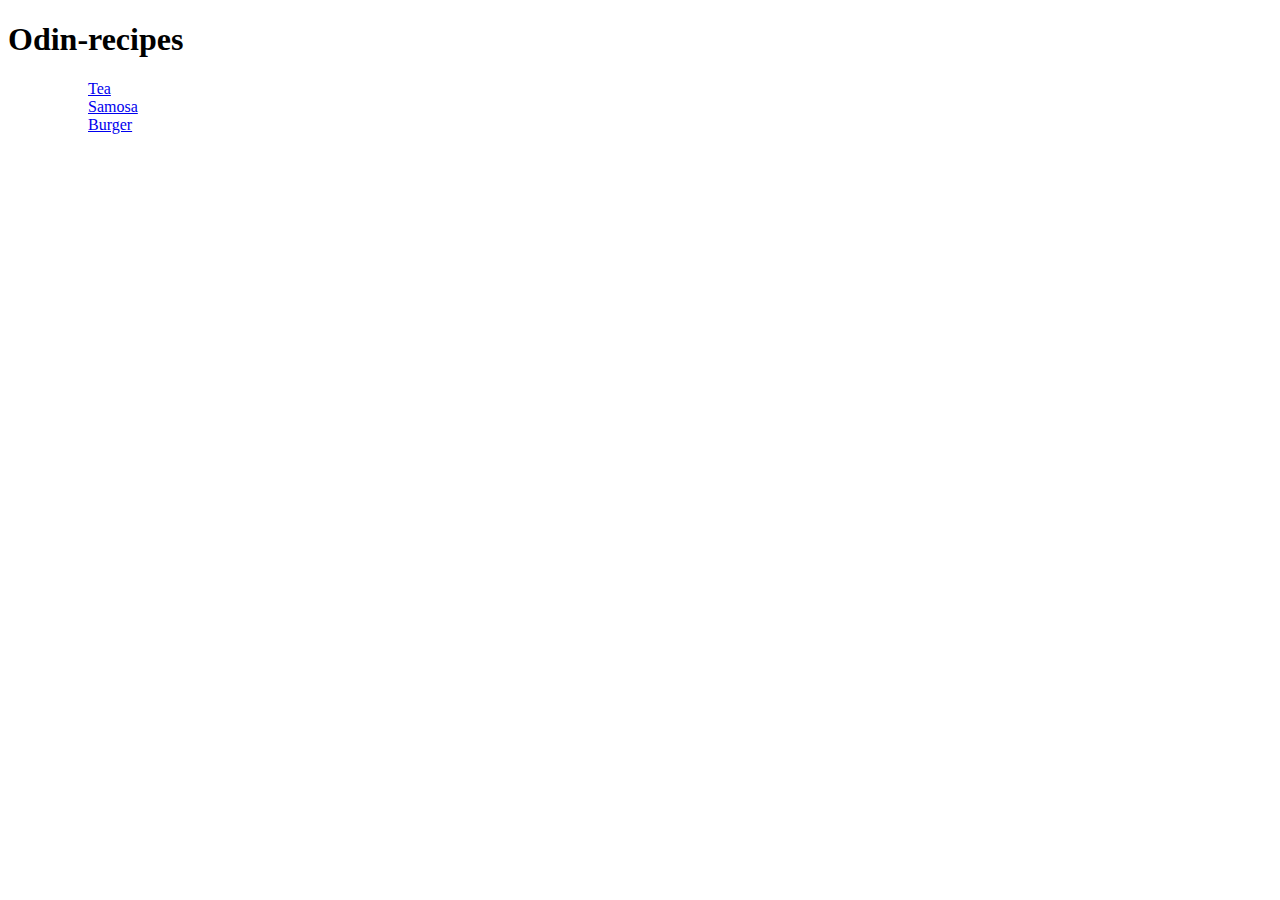
<file: index.html>
<!DOCTYPE html>
<html lang="en">
<head>
    <meta charset="UTF-8">
    <meta name="viewport" content="width=device-width, initial-scale=1.0">
    <title>Document</title>
</head>
<body>
    <h1>Odin-recipes</h1>
    <ul>
    <ol><a href="./recipes/tea.html">Tea</a></ol>
    <ol><a href="./recipes/samosa.html">Samosa</a></ol>
    <ol><a href="./recipes/burger.html">Burger</a></ol>
    </ul>
</body>
</html>
</file>
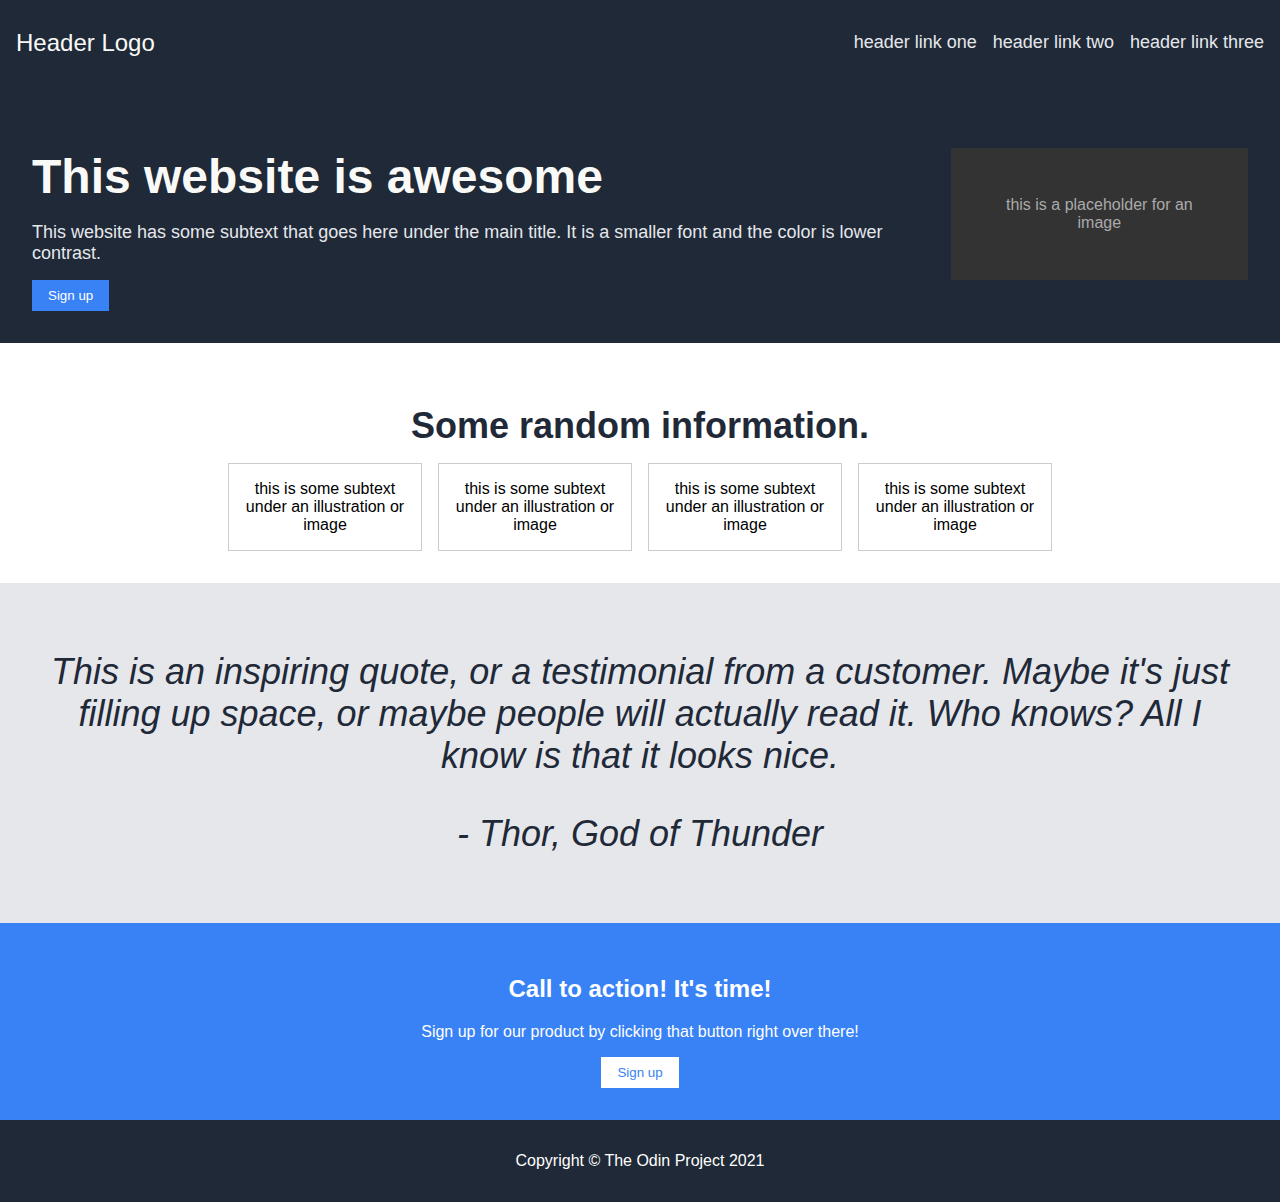
<file: css exercise/index3.html>
<!DOCTYPE html>
<html lang="en">
<head>
    <meta charset="UTF-8">
    <meta name="viewport" content="width=device-width, initial-scale=1.0">
    <title>Awesome Website</title>
    <link rel="stylesheet" href="./index3.css">
</head>
<body>
    <header>
        <div class="header-logo">Header Logo</div>
        <nav>
            <ul>
                <li><a href="#">header link one</a></li>
                <li><a href="#">header link two</a></li>
                <li><a href="#">header link three</a></li>
            </ul>
        </nav>
    </header>

    <section class="hero">
        <div class="hero-text">
            <h1>This website is awesome</h1>
            <p>This website has some subtext that goes here under the main title. It is a smaller font and the color is lower contrast.</p>
            <button>Sign up</button>
        </div>
        <div class="hero-image">
            <p>this is a placeholder for an image</p>
        </div>
    </section>

    <section class="random-info">
        <h2>Some random information.</h2>
        <div class="info-cards">
            <div class="card">this is some subtext under an illustration or image</div>
            <div class="card">this is some subtext under an illustration or image</div>
            <div class="card">this is some subtext under an illustration or image</div>
            <div class="card">this is some subtext under an illustration or image</div>
        </div>
    </section>

    <section class="quote">
        <p>
            This is an inspiring quote, or a testimonial from a customer. Maybe it's just filling up space, or maybe people will actually read it. Who knows? All I know is that it looks nice.
        </p>
        <p>- Thor, God of Thunder</p>
    </section>

    <section class="call-to-action">
        <h2>Call to action! It's time!</h2>
        <p>Sign up for our product by clicking that button right over there!</p>
        <button>Sign up</button>
    </section>

    <footer>
        <p>Copyright © The Odin Project 2021</p>
    </footer>
</body>
</html>
</file>
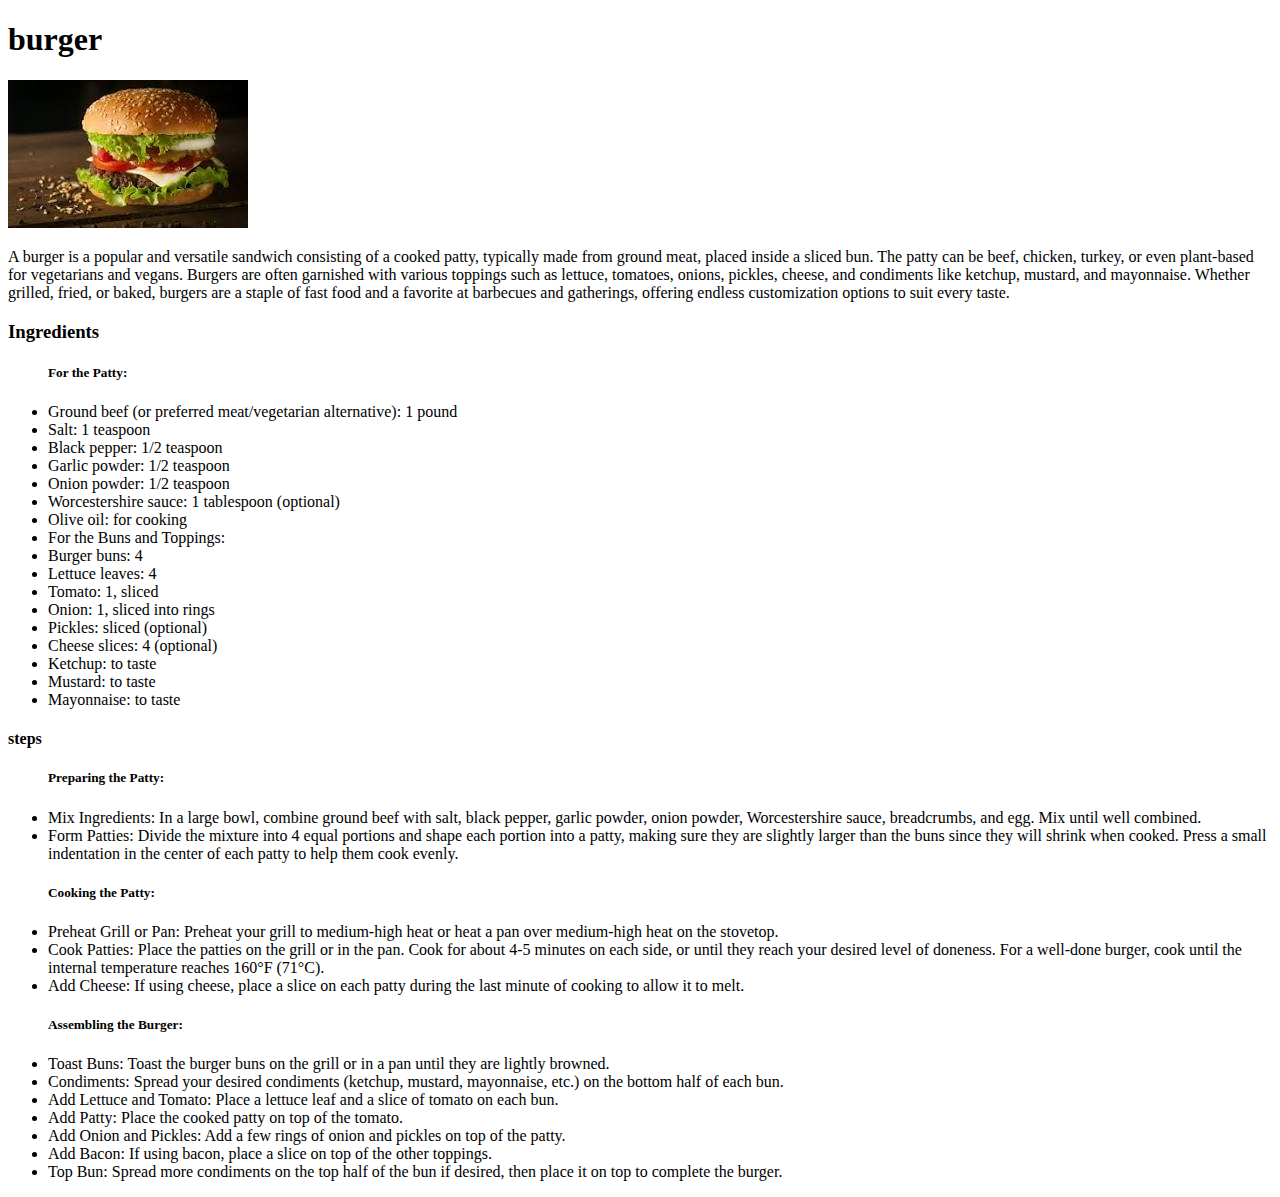
<file: recipe/burger.html>
<!DOCTYPE html>
<html lang="en">
  <head>
    <meta charset="UTF-8" />
    <meta name="viewport" content="width=device-width, initial-scale=1.0" />
    <title>Document</title>
  </head>
  <body>
    <h1>burger</h1>
    <img
      src="[data-uri]"
      alt="Burger"
    />
    <p>
      A burger is a popular and versatile sandwich consisting of a cooked patty,
      typically made from ground meat, placed inside a sliced bun. The patty can
      be beef, chicken, turkey, or even plant-based for vegetarians and vegans.
      Burgers are often garnished with various toppings such as lettuce,
      tomatoes, onions, pickles, cheese, and condiments like ketchup, mustard,
      and mayonnaise. Whether grilled, fried, or baked, burgers are a staple of
      fast food and a favorite at barbecues and gatherings, offering endless
      customization options to suit every taste.
    </p>

    <h3>Ingredients</h3>
    <ul>
    <h5>For the Patty:</h5>
    <li>Ground beef (or preferred meat/vegetarian alternative): 1 pound</li>
    <li>Salt: 1 teaspoon</li>
    <li>Black pepper: 1/2 teaspoon</li>
    <li>Garlic powder: 1/2 teaspoon</li>
    <li>Onion powder: 1/2 teaspoon</li>
    <li>Worcestershire sauce: 1 tablespoon (optional)</li>
    <li>Olive oil: for cooking</li>
    <li>For the Buns and Toppings:</h5>
    <li>Burger buns: 4</li>
    <li>Lettuce leaves: 4</li>
    <li>Tomato: 1, sliced</li>
    <li>Onion: 1, sliced into rings</li>
    <li>Pickles: sliced (optional)</li>
    <li>Cheese slices: 4 (optional)</li>
    <li>Ketchup: to taste</li>
    <li>Mustard: to taste</li>
    <li>Mayonnaise: to taste</li>
    </ul>
    <h4>steps</h4>
    <ul>
        <h5>Preparing the Patty:</h5>
        <li>Mix Ingredients: In a large bowl, combine ground beef with salt, black pepper, garlic powder, onion powder, Worcestershire sauce, breadcrumbs, and egg. Mix until well combined.</li>
        <li>Form Patties: Divide the mixture into 4 equal portions and shape each portion into a patty, making sure they are slightly larger than the buns since they will shrink when cooked. Press a small indentation in the center of each patty to help them cook evenly.</li>
        <h5>Cooking the Patty:</h5>
        <li>Preheat Grill or Pan: Preheat your grill to medium-high heat or heat a pan over medium-high heat on the stovetop.</li>
        <li>Cook Patties: Place the patties on the grill or in the pan. Cook for about 4-5 minutes on each side, or until they reach your desired level of doneness. For a well-done burger, cook until the internal temperature reaches 160°F (71°C).</li>
        <li>Add Cheese: If using cheese, place a slice on each patty during the last minute of cooking to allow it to melt.</li>
        <h5>Assembling the Burger:</h5>
        <li>Toast Buns: Toast the burger buns on the grill or in a pan until they are lightly browned.</li>
        <li>Condiments: Spread your desired condiments (ketchup, mustard, mayonnaise, etc.) on the bottom half of each bun.</li>
        <li>Add Lettuce and Tomato: Place a lettuce leaf and a slice of tomato on each bun.</li>
        <li>Add Patty: Place the cooked patty on top of the tomato.</li>
        <li>Add Onion and Pickles: Add a few rings of onion and pickles on top of the patty.</li>
        <li>Add Bacon: If using bacon, place a slice on top of the other toppings.</li>
        <li>Top Bun: Spread more condiments on the top half of the bun if desired, then place it on top to complete the burger.</li>
    </ul>
  </body>
</html>
</file>
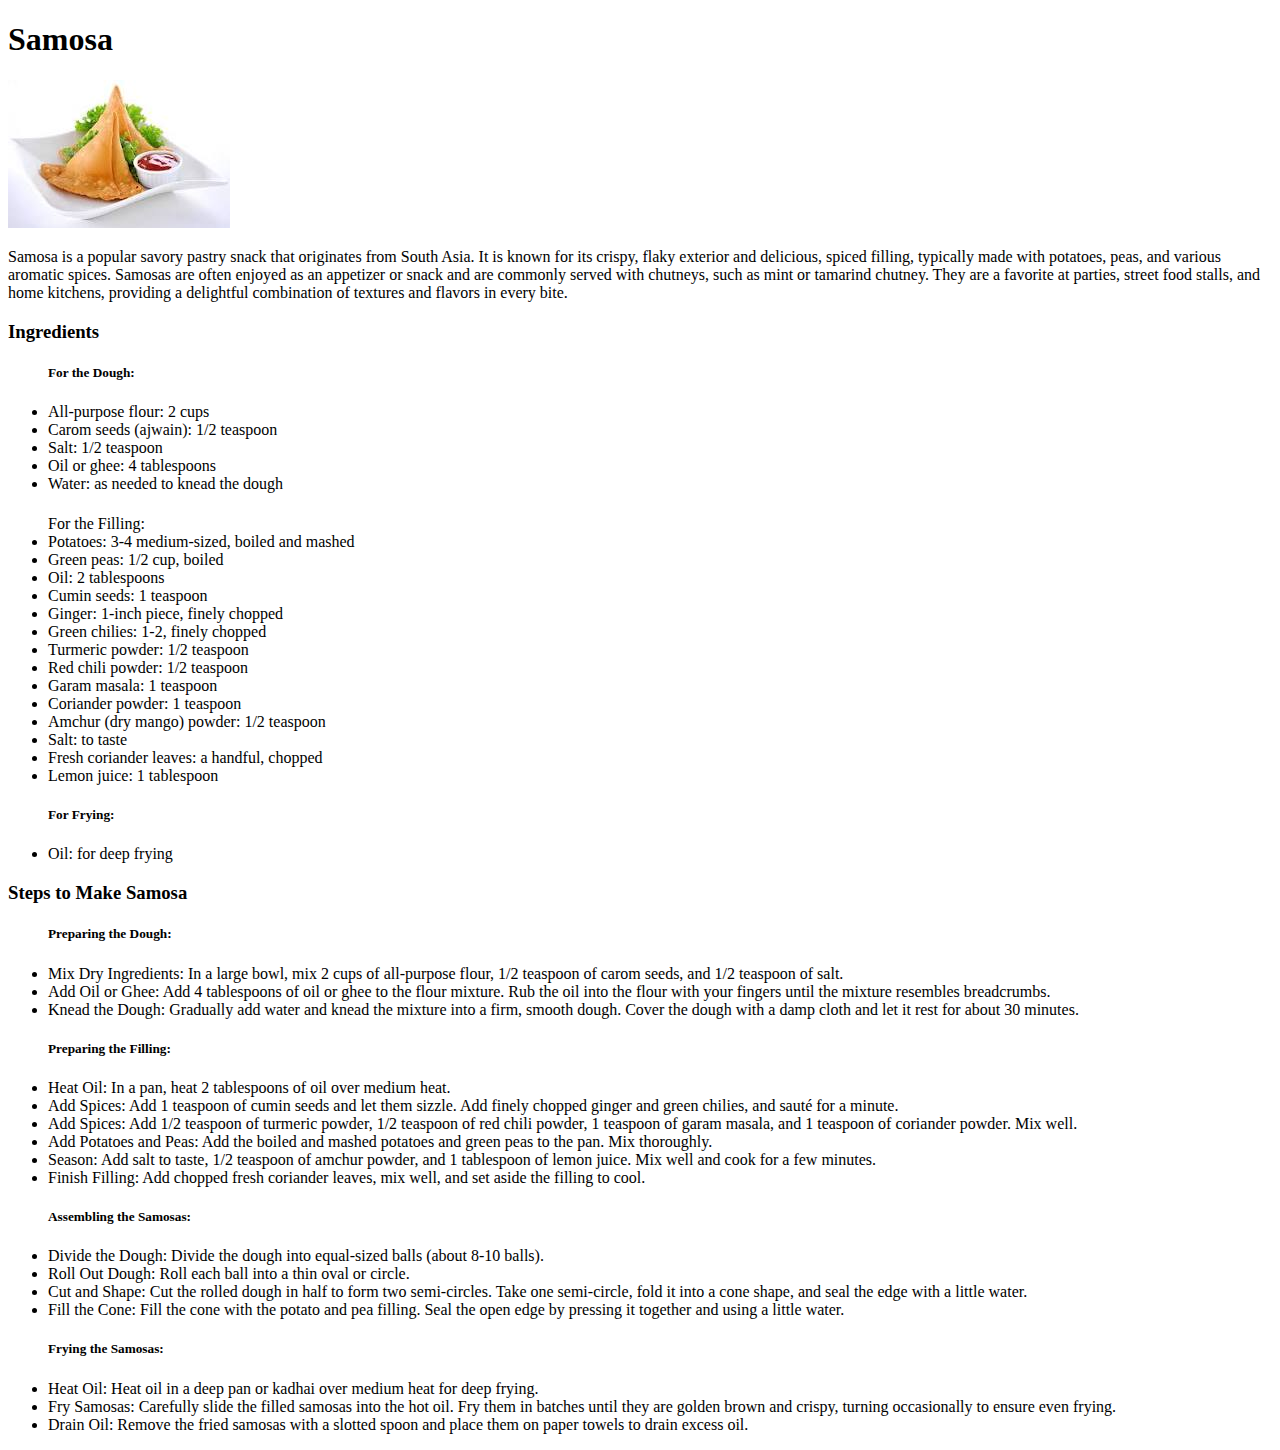
<file: recipe/samosa.html>
<!DOCTYPE html>
<html lang="en">
  <head>
    <meta charset="UTF-8" />
    <meta name="viewport" content="width=device-width, initial-scale=1.0" />
    <title>Document</title>
  </head>
  <body>
    <h1>Samosa</h1>
    <img
      src="[data-uri]"
      alt="Samosa"
    />
    <p>
      Samosa is a popular savory pastry snack that originates from South Asia.
      It is known for its crispy, flaky exterior and delicious, spiced filling,
      typically made with potatoes, peas, and various aromatic spices. Samosas
      are often enjoyed as an appetizer or snack and are commonly served with
      chutneys, such as mint or tamarind chutney. They are a favorite at
      parties, street food stalls, and home kitchens, providing a delightful
      combination of textures and flavors in every bite.
    </p>
<h3>
    Ingredients</h3>
    <ul>
<h5>For the Dough:</h5>
<li>All-purpose flour: 2 cups</li>
<li>Carom seeds (ajwain): 1/2 teaspoon</li>
<li>Salt: 1/2 teaspoon</li>
<li>Oil or ghee: 4 tablespoons</li>
<li>Water: as needed to knead the dough</li>
<h5></h5>For the Filling:</h5>
<li>Potatoes: 3-4 medium-sized, boiled and mashed</li>
<li>Green peas: 1/2 cup, boiled</li>
<li>Oil: 2 tablespoons</li>
<li>Cumin seeds: 1 teaspoon</li>
<li>Ginger: 1-inch piece, finely chopped</li>
<li>Green chilies: 1-2, finely chopped</li>
<li>Turmeric powder: 1/2 teaspoon</li>
<li>Red chili powder: 1/2 teaspoon</li>
<li>Garam masala: 1 teaspoon</li>
<li>Coriander powder: 1 teaspoon</li>
<li>Amchur (dry mango) powder: 1/2 teaspoon</li>
<li>Salt: to taste</li>
<li>Fresh coriander leaves: a handful, chopped</li>
<li>Lemon juice: 1 tablespoon</li>
<h5>For Frying:</h5>
<li>Oil: for deep frying</li>
    </ul>
<h3>Steps to Make Samosa</h3>
    <ul>
        <h5>Preparing the Dough:</h5>
        <li>Mix Dry Ingredients: In a large bowl, mix 2 cups of all-purpose flour, 1/2 teaspoon of carom seeds, and 1/2 teaspoon of salt.</li>
        <li>Add Oil or Ghee: Add 4 tablespoons of oil or ghee to the flour mixture. Rub the oil into the flour with your fingers until the mixture resembles breadcrumbs.</li>
        <li>Knead the Dough: Gradually add water and knead the mixture into a firm, smooth dough. Cover the dough with a damp cloth and let it rest for about 30 minutes.</li>
        <h5>Preparing the Filling:</h5>
        <li>Heat Oil: In a pan, heat 2 tablespoons of oil over medium heat.</li>
        <li>Add Spices: Add 1 teaspoon of cumin seeds and let them sizzle. Add finely chopped ginger and green chilies, and sauté for a minute.</li>
        <li>Add Spices: Add 1/2 teaspoon of turmeric powder, 1/2 teaspoon of red chili powder, 1 teaspoon of garam masala, and 1 teaspoon of coriander powder. Mix well.</li>
        <li>Add Potatoes and Peas: Add the boiled and mashed potatoes and green peas to the pan. Mix thoroughly.</li>
        <li>Season: Add salt to taste, 1/2 teaspoon of amchur powder, and 1 tablespoon of lemon juice. Mix well and cook for a few minutes.</li>
        <li>Finish Filling: Add chopped fresh coriander leaves, mix well, and set aside the filling to cool.</li>
        <h5>Assembling the Samosas:</h5>
        <li>Divide the Dough: Divide the dough into equal-sized balls (about 8-10 balls).</li>
        <li>Roll Out Dough: Roll each ball into a thin oval or circle.</li>
        <li>Cut and Shape: Cut the rolled dough in half to form two semi-circles. Take one semi-circle, fold it into a cone shape, and seal the edge with a little water.</li>
        <li>Fill the Cone: Fill the cone with the potato and pea filling. Seal the open edge by pressing it together and using a little water.</li>
        <h5>Frying the Samosas:</h5>
        <li>Heat Oil: Heat oil in a deep pan or kadhai over medium heat for deep frying.</li>
        <li>Fry Samosas: Carefully slide the filled samosas into the hot oil. Fry them in batches until they are golden brown and crispy, turning occasionally to ensure even frying.</li>
        <li>Drain Oil: Remove the fried samosas with a slotted spoon and place them on paper towels to drain excess oil.</ul>
  </body>
</html>
</file>
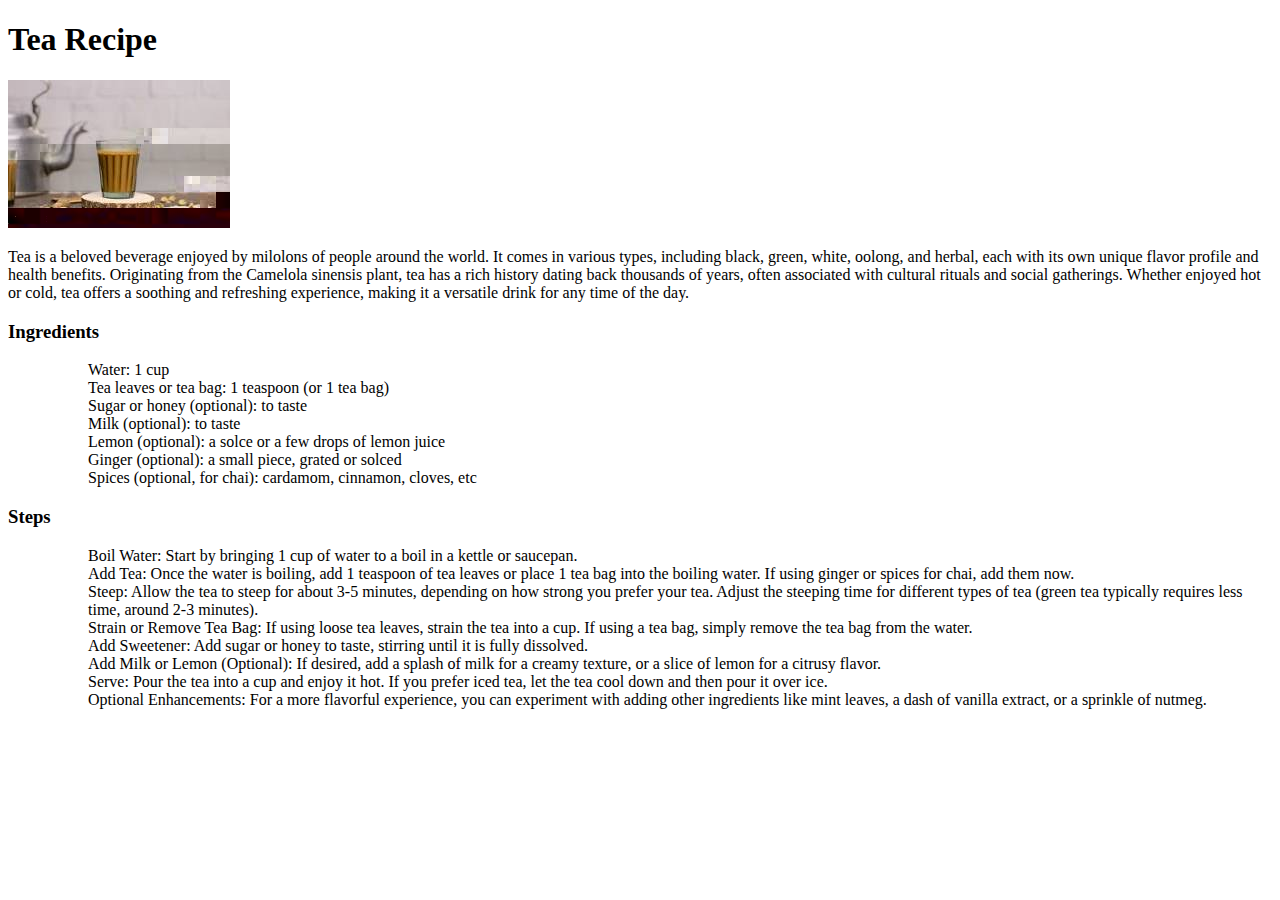
<file: recipe/tea.html>
<!DOCTYPE html>
<html lang="en">
  <head>
    <meta charset="UTF-8" />
    <meta name="viewport" content="width=device-width, initial-scale=1.0" />
    <title>Document</title>
  </head>
  <body>
    <h1>Tea Recipe</h1>
    <img
      src="[data-uri]"
      alt="Tea"
    />
    <p>
      Tea is a beloved beverage enjoyed by milolons of people around the world.
      It comes in various types, including black, green, white, oolong, and
      herbal, each with its own unique flavor profile and health benefits.
      Originating from the Camelola sinensis plant, tea has a rich history
      dating back thousands of years, often associated with cultural rituals and
      social gatherings. Whether enjoyed hot or cold, tea offers a soothing and
      refreshing experience, making it a versatile drink for any time of the
      day.
    </p>

    <h3>Ingredients</h3>
    <ul>
      <ol>
        Water: 1 cup
      </ol>
      <ol>
        Tea leaves or tea bag: 1 teaspoon (or 1 tea bag)
      </ol>
      <ol>
        Sugar or honey (optional): to taste
      </ol>
      <ol>
        Milk (optional): to taste
      </ol>
      <ol>
        Lemon (optional): a solce or a few drops of lemon juice
      </ol>
      <ol>
        Ginger (optional): a small piece, grated or solced
      </ol>
      <ol>
        Spices (optional, for chai): cardamom, cinnamon, cloves, etc
      </ol>
    </ul>

    <h3>Steps</h3>
    <ul>
      <ol>
        Boil Water: Start by bringing 1 cup of water to a boil in a kettle or
        saucepan.
      </ol>
      <ol>
        Add Tea: Once the water is boiling, add 1 teaspoon of tea leaves or
        place 1 tea bag into the boiling water. If using ginger or spices for
        chai, add them now.
      </ol>
      <ol>
        Steep: Allow the tea to steep for about 3-5 minutes, depending on how
        strong you prefer your tea. Adjust the steeping time for different types
        of tea (green tea typically requires less time, around 2-3 minutes).
      </ol>
      <ol>
        Strain or Remove Tea Bag: If using loose tea leaves, strain the tea into
        a cup. If using a tea bag, simply remove the tea bag from the water.
      </ol>
      <ol>
        Add Sweetener: Add sugar or honey to taste, stirring until it is fully
        dissolved.
      </ol>
      <ol>
        Add Milk or Lemon (Optional): If desired, add a splash of milk for a
        creamy texture, or a slice of lemon for a citrusy flavor.
      </ol>
      <ol>
        Serve: Pour the tea into a cup and enjoy it hot. If you prefer iced tea,
        let the tea cool down and then pour it over ice.
      </ol>
      <ol>
        Optional Enhancements: For a more flavorful experience, you can
        experiment with adding other ingredients like mint leaves, a dash of
        vanilla extract, or a sprinkle of nutmeg.
      </ol>
    </ul>
  </body>
</html>
</file>
<file: css exercise/index3.css>
body {
    font-family: Arial, sans-serif;
    margin: 0;
    padding: 0;
    box-sizing: border-box;
}

header {
    display: flex;
    justify-content: space-between;
    align-items: center;
    background-color: #1F2937;
    padding: 1rem;
}

header .header-logo {
    font-size: 24px;
    color: #F9FAF8;
}

header nav ul {
    list-style: none;
    display: flex;
    gap: 1rem;
}

header nav ul li a {
    font-size: 18px;
    color: #E5E7EB;
    text-decoration: none;
}

.hero {
    display: flex;
    justify-content: space-between;
    align-items: center;
    background-color: #1F2937;
    color: white;
    padding: 2rem;
}

.hero-text h1 {
    font-size: 48px;
    font-weight: 800; /* Extra-Bold */
    color: #F9FAF8;
    margin-bottom: 0.5rem;
}

.hero-text p {
    font-size: 18px;
    color: #E5E7EB;
    margin-bottom: 1rem;
}

.hero-text button {
    background-color: #3882F6;
    color: white;
    border: none;
    padding: 0.5rem 1rem;
    cursor: pointer;
}

.hero-image {
    background-color: #333;
    padding: 2rem;
    text-align: center;
    color: #aaa;
}

.random-info {
    text-align: center;
    padding: 2rem;
}

.random-info h2 {
    font-size: 36px;
    font-weight: 800; /* Extra-Bold */
    color: #1F2937;
    margin-bottom: 1rem;
}

.random-info .info-cards {
    display: flex;
    justify-content: center;
    gap: 1rem;
}

.random-info .card {
    border: 1px solid #ccc;
    padding: 1rem;
    width: 10rem;
    text-align: center;
}

.quote {
    background-color: #E5E7EB;
    padding: 2rem;
    text-align: center;
    font-style: italic;
}

.quote p {
    font-size: 36px;
    font-weight: 300; /* Light Italic */
    color: #1F2937;
}

.call-to-action {
    text-align: center;
    padding: 2rem;
    background-color: #3882F6;
    color: white;
}

.call-to-action button {
    background-color: white;
    color: #3882F6;
    border: none;
    padding: 0.5rem 1rem;
    cursor: pointer;
}

footer {
    background-color: #1F2937;
    color: white;
    text-align: center;
    padding: 1rem;
}
</file>
